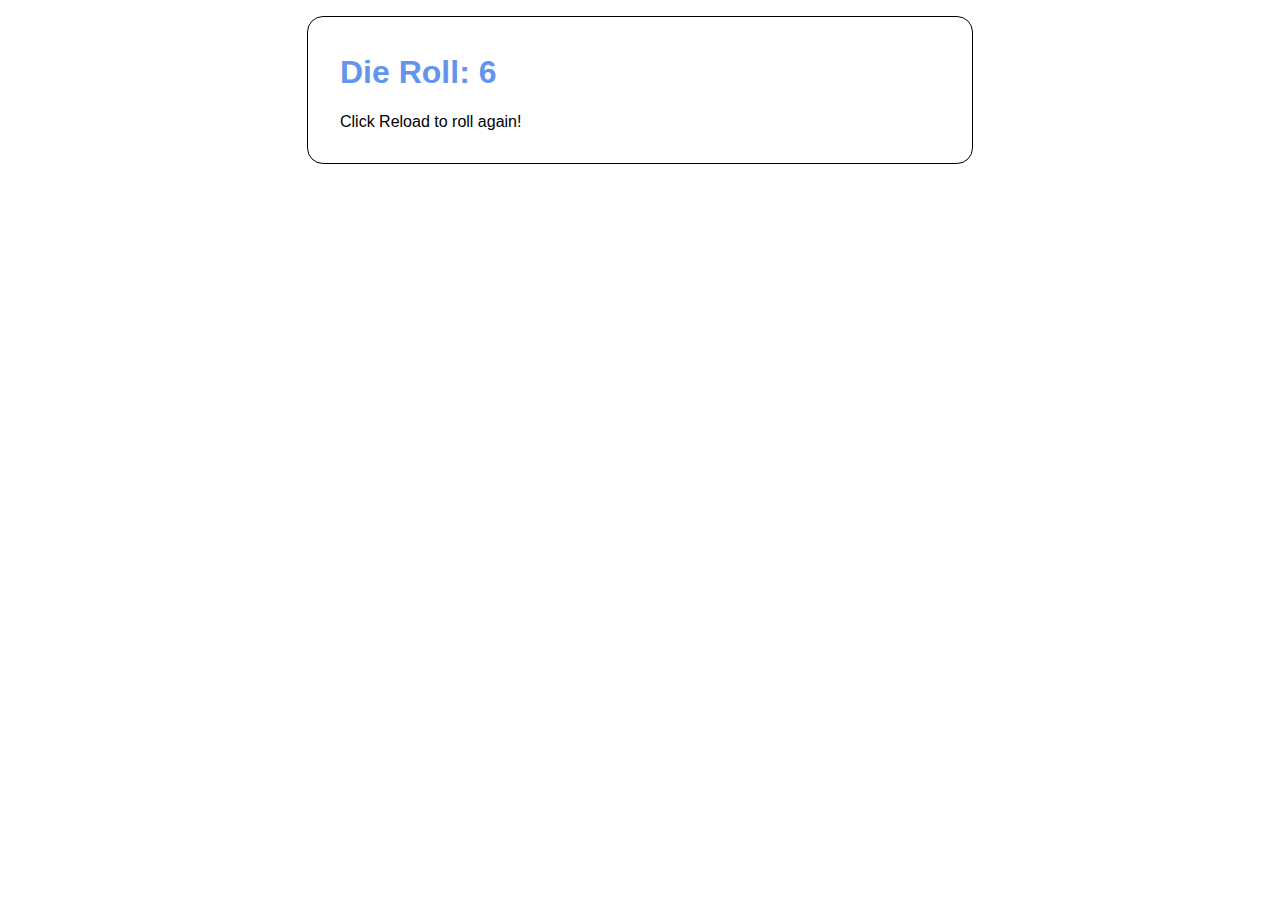
<file: Assignments/Examples/Example-1/index.html>
<!DOCTYPE html>
<html>
    <head>
        <title>Die Roller</title>
        <link rel="stylesheet" href="main.css">
    </head>
    <body>        
        <h1>
            <script>
                // get a random number between 0 and 6
                const randNum = Math.random() * 6;

                // round up to get a number from 1 to 6.
                const dieRoll = Math.ceil(randNum);

                // write some text and the number to the web page
                document.write('Die Roll: ' + dieRoll);
            </script>
        </h1>
        <p>Click Reload to roll again!</p>
    </body>
</html>
</file>
<file: Assignments/Examples/Example-1/main.css>
body {
    font-family: Arial, Helvetica, sans-serif;
    background-color: white;
    margin: 1em auto;
    width: 600px;
    padding: 1em 2em 1em;
    border: 1px solid black;
    border-radius: 1em;
}
h1 {
    color: cornflowerblue;
}
</file>
